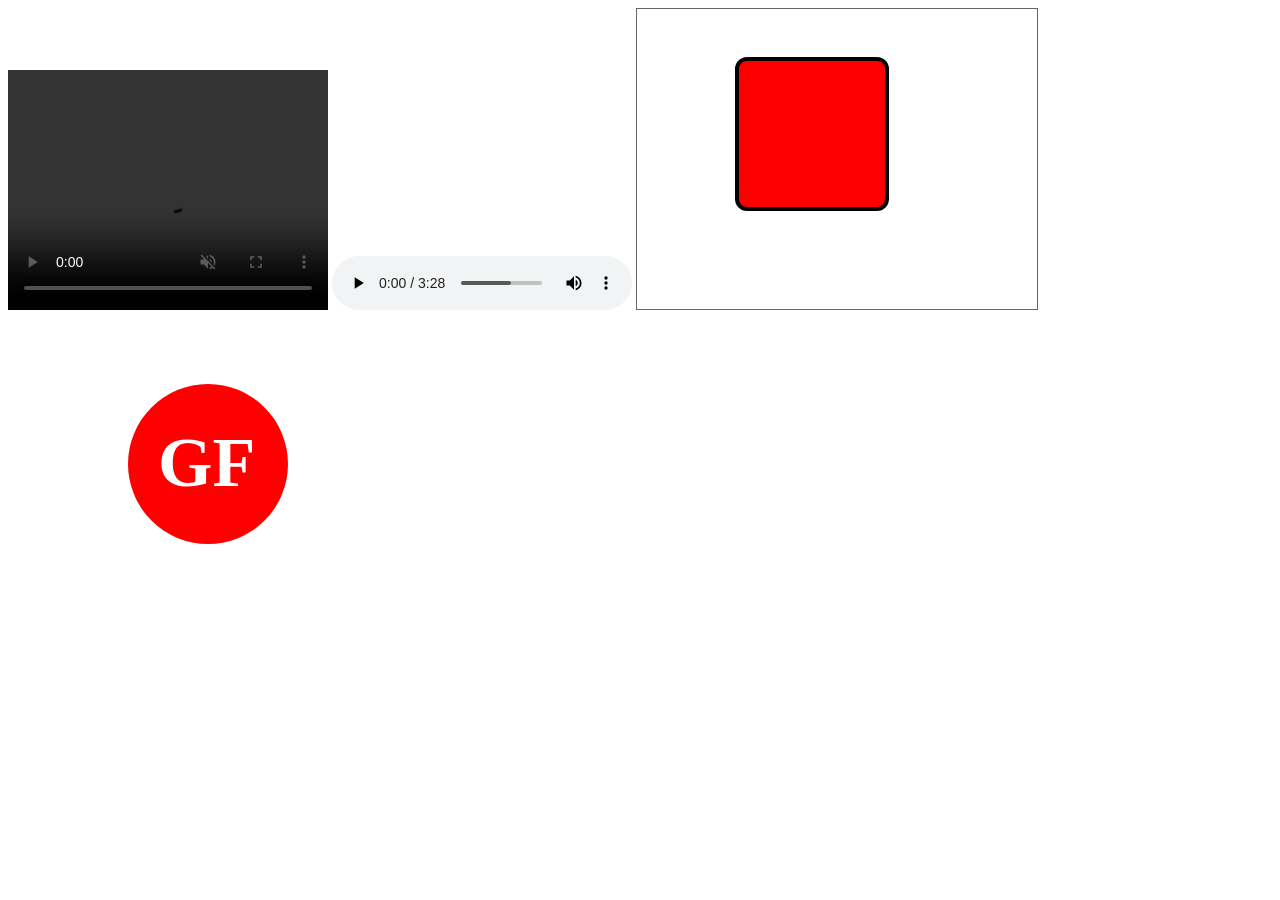
<file: Chapter-2_HTML5-CSS3/Self-Study/BC76_HTML5-CSS3_B4-6_Self-Study_Bake-Webpage/demoMedia-Graphic/index.html>
<!doctype html>
<html lang="en">
  <head>
    <meta charset="UTF-8" />
    <meta name="viewport" content="width=device-width, initial-scale=1.0" />
    <title>Document</title>

    <style>
      .svg1 {
        border: 1px solid #666;
        width: 400px;
        height: 300px;
      }

      .svg1 rect {
        fill: red;
        stroke: black;
        stroke-width: 4px;
        width: 150px;
        height: 150px;
      }

      .svg2 {
        width: 400px;
        height: 300px;
      }

      .svg2 circle {
        fill: red;
      }

      .svg2 text {
        fill: white;
        font-size: 70px;
        font-weight: 700;
      }
    </style>
  </head>
  <body>
    <!-- Thuộc tính controls sẽ tạo cho video những button điều khiển -->
    <!-- Thuộc tính preload chỉ định xem tác giả có cho rằng video nên được tải khi trang tải hay không và tải như thế nào. -->
    <!-- Thuộc tính loop sẽ điều chỉnh giá trị boolean để video chạy lại sau khi kết thức không -->
    <!-- Thuộc tính autoplay điều chỉnh video sẽ tự chạy khi khởi động trang web -->
    <!-- Thuộc tính muted tắt âm thanh khi video được khởi động vì một số trình duyệt sẽ chặn autoplay khi khởi động có âm thanh -->
    <video
      width="320"
      height="240"
      controls
      preload="none"
      loop="true"
      autoplay
      muted
    >
      <source src="./../asset/video.mp4" type="video/mp4" />
    </video>

    <audio controls>
      <source
        src="./../asset/CORTIS (코르티스) REDRED Official MV.mp3"
        type="audio/mpeg"
      />
    </audio>

    <svg class="svg1">
      <rect x="100px" y="50px" rx="10px" ry="10px"></rect>
    </svg>

    <svg class="svg2">
      <circle cx="200px" cy="150px" r="80px"></circle>
      <text x="150px" y="172px">GF</text>
    </svg>
  </body>
</html>
</file>
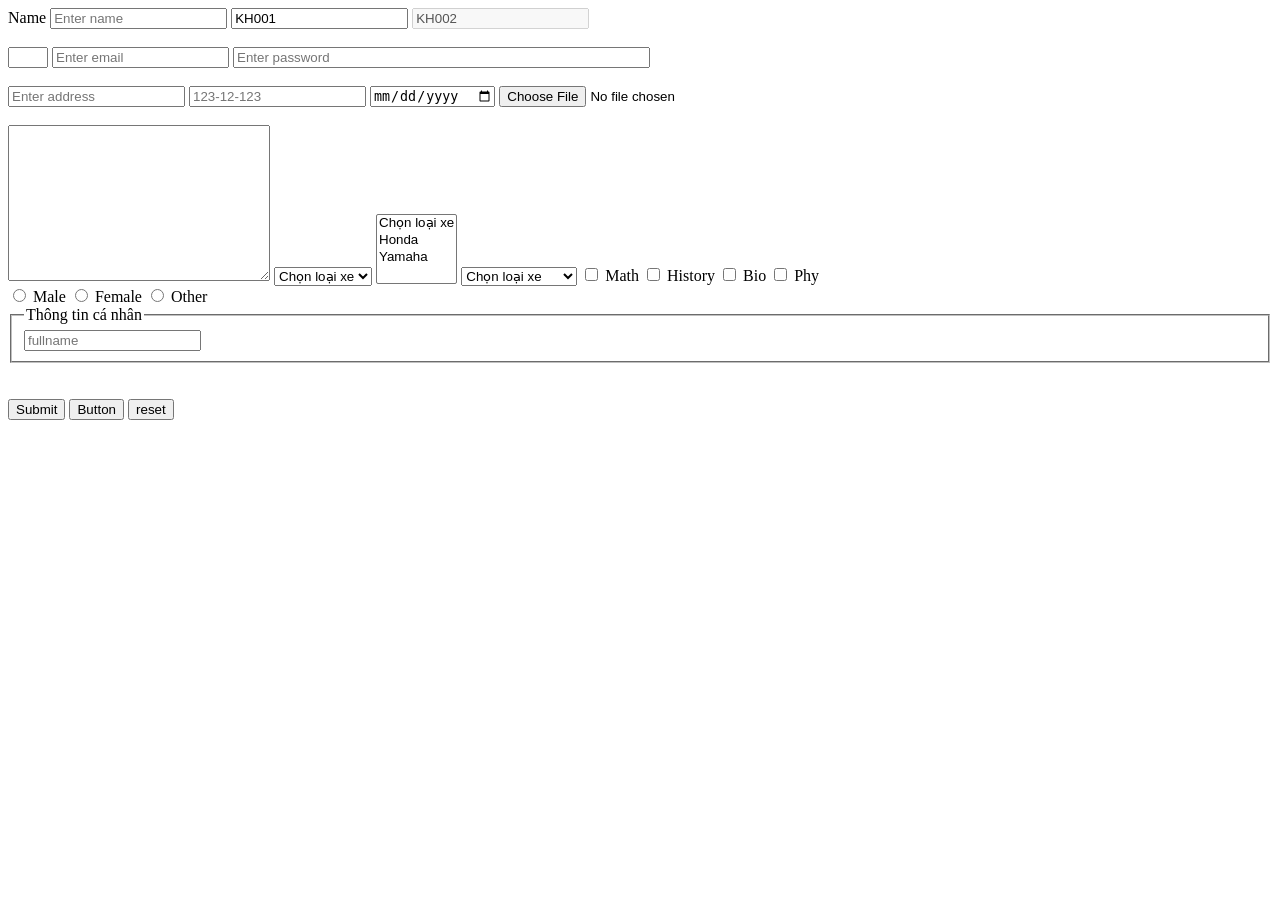
<file: Chapter-2_HTML5-CSS3/Self-Study/BC76_HTML5-CSS3_B4-6_Self-Study_Bake-Webpage/demo/demo.html>
<!doctype html>
<html lang="en">
  <head>
    <meta charset="UTF-8" />
    <meta name="viewport" content="width=device-width, initial-scale=1.0" />
    <title>Document</title>
  </head>
  <body>
    <!-- Thuộc tính action sẽ nhận đường dẫn nhận dữ liệu để xử lý -->
    <!-- Thuộc tính method nhận 2 phương thước GET và POST -->
    <!-- Phương thức GET sẽ truyền dữ liệu lên url lấy dữ liệu để sử lý ở cấc trang khác -->
    <!-- Phương thức POST sẽ lấy dữ liệu ngầm để xử lý không đẩy lên url nhầm bảo mật thông tin (ví dụ tk ngân hàng) -->
    <form action="" method="get">
      <!-- Thẻ label hiển thị title của thẻ input có thuộc tính for nhận id của thẻ input để khi nhấn vào label sẽ được chuyển tới input của id được truyền vào for -->
      <label for="name">Name</label>

      <!-- Thẻ input sẽ tạo ra khung để người dùng có thể nhập dữ liệu vào -->
      <!-- Thuộc tính type text cho phép nhập dữ liệu chữ và số -->
      <!-- Thuộc tính placeholder cho phép nhập nội dung ẩn hướng dẫn sử dụng cho input đó -->
      <!-- Thuộc tính maxlength giới hạn số ký tự nhập vào -->
      <input type="text" id="name" placeholder="Enter name" maxlength="6" />

      <!-- Thuộc tính readonly chỉ cho phép người dùng nhìn không thể thao tác chỉnh sửa input -->
      <input type="text" value="KH001" readonly />

      <!-- Thuộc tính disabled sẽ làm mờ input và chỉ cho phép người dùng nhìn và không thể thao tác sửa input tuy nhiên nó còn có chứ năng khi trong form người dùng tab readonly vẫn sẽ tab vô được như disabled sẽ không tab vô được -->
      <!-- Thuộc tính này còn có thể áp dụng nhiều thẻ khác ngoài input (a, button,...) -->
      <input type="text" value="KH002" disabled />

      <br />
      <br />

      <!-- Thuộc tính type number cho phép nhập dữ liệu số -->
      <!-- Thuộc tính min max giới hạn số click button input tuy nhiên vẫn có thể ghi tay được -->
      <input type="number" name="number" id="" min="1" max="3" />

      <!-- Thuộc tính type email cho phép nhập dữ liệu email và sẽ có validation mặc định nhận dạng kiểu email -->
      <input type="email" name="email" id="" placeholder="Enter email" />

      <!-- Thuộc tính type password cho phép nhập dữ liệu bị ẩn đi -->
      <!-- Thuộc tính size tăng kích thước theo khung input -->
      <input
        type="password"
        name="password"
        placeholder="Enter password"
        size="50"
      />

      <br />
      <br />

      <!-- Thuộc tính required yêu cầu người dùng không được bỏ trống -->
      <input type="text" placeholder="Enter address" required />

      <!-- Thuộc tính type tel sẽ cho phép người dùng nhập sđt -->
      <!-- Thuộc tính pattern định dạng nhận dữ liệu -->
      <input
        type="tel"
        name=""
        id=""
        pattern="[0-9]{3}-[0-9]{2}-[0-9]{3}"
        placeholder="123-12-123"
      />

      <!-- Thuộc tính type date sẽ cho phép người dùng chọn ngày -->
      <input type="date" name="" id="" />
      <!-- Thuộc tính type file sẽ cho phép người dùng chọn file để up -->
      <input type="file" name="" id="" />

      <br />
      <br />

      <!-- Thẻ textarea tạo ra khung lớn để người dùng có nhập dữ liệu -->
      <!-- Thuộc tính rows và cols để chỉnh sửa độ lớn của khung nhập liệu -->
      <textarea name="" id="" rows="10" cols="30"></textarea>

      <!-- combobox / dropdown -->
      <select name="" id="">
        <option value="">Chọn loại xe</option>
        <option value="">Honda</option>
        <option value="">Yamaha</option>
      </select>

      <!-- Chọn nhiều loại -->
      <select name="" id="" multiple>
        <option value="">Chọn loại xe</option>
        <option value="">Honda</option>
        <option value="">Yamaha</option>
      </select>

      <!-- Gôm nhóm dropdown -->
      <select name="" id="">
        <option value="">Chọn loại xe</option>
        <optgroup>
          <option value="">Chọn xe máy</option>
          <option value="">Honda</option>
          <option value="">Yamaha</option>
        </optgroup>
        <optgroup>
          <option value="">Chọn xe đạp</option>
          <option value="">Martin</option>
          <option value="">Pega</option>
        </optgroup>
      </select>

      <!-- checkbox -->
      <input type="checkbox" name="subject" id="math" value="math" />
      <label for="math">Math</label>
      <input type="checkbox" name="subject" id="history" value="history" />
      <label for="history">History</label>
      <input type="checkbox" name="subject" id="bio" value="bio" />
      <label for="bio">Bio</label>
      <input type="checkbox" name="subject" id="phy" value="phy" />
      <label for="phy">Phy</label>

      <br />

      <!-- Radio -->
      <input type="radio" name="gender" id="male" value="male" />
      <label for="male">Male</label>
      <input type="radio" name="gender" id="female" value="female" />
      <label for="female">Female</label>
      <input type="radio" name="gender" id="other" value="other" />
      <label for="other">Other</label>
      <br />

      <!-- Gôm nhóm form -->
      <fieldset>
        <legend>Thông tin cá nhân</legend>
        <input type="text" placeholder="fullname" />
      </fieldset>

      <br />
      <br />

      <button type="submit">Submit</button>

      <!-- Thuộc tính type button khi nhấn gửi dữ liệu sẽ không load lại trang -->
      <input type="button" value="Button" />

      <!-- Thuộc tính type reset sẽ clear nội dung của form -->
      <input type="reset" value="reset" />
    </form>
  </body>
</html>
</file>
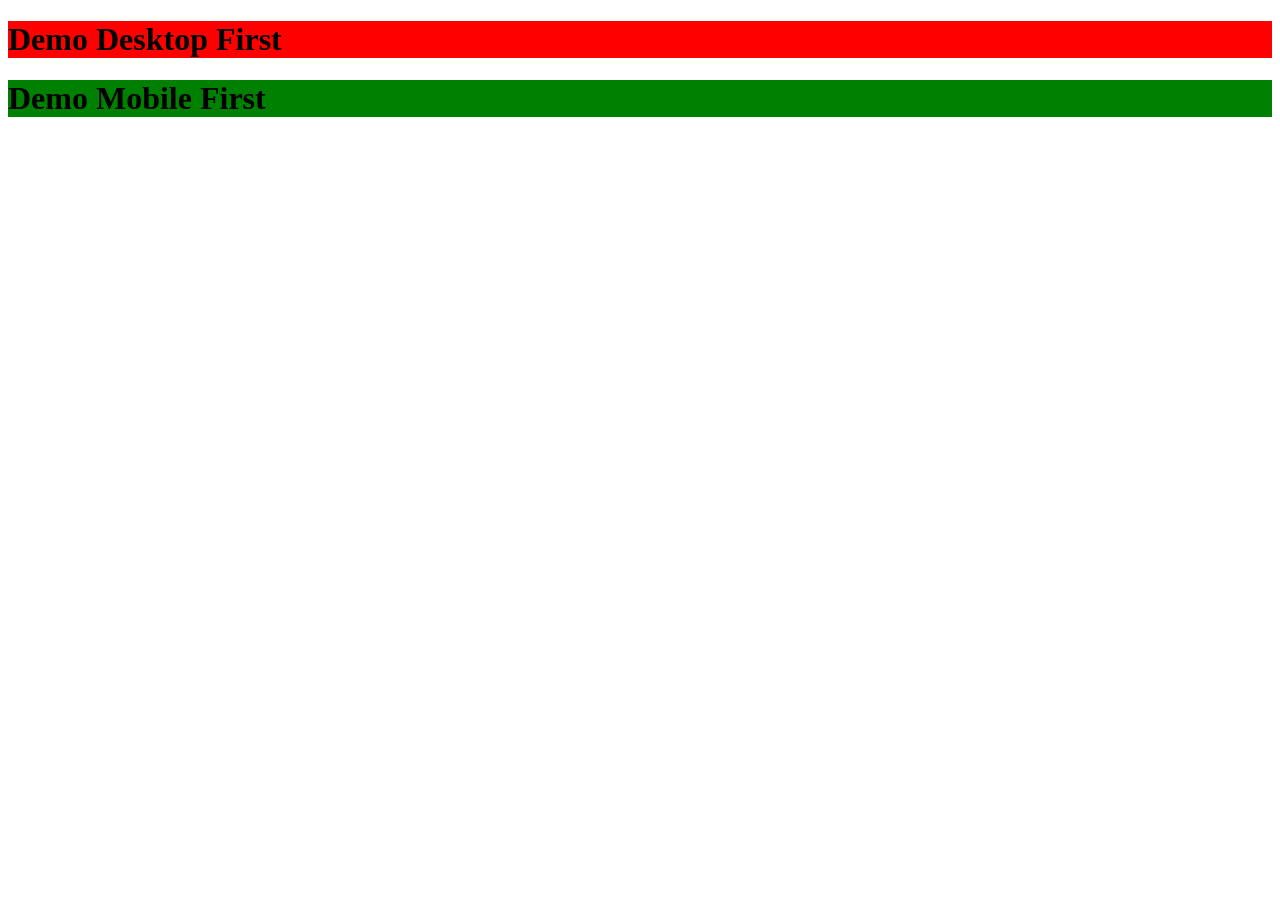
<file: Chapter-3_BOOSTRAP/Self-study/BC76_BOOSTRAP_B7-8_Self-Study_Instruction-Cyber-Webpage/demo_resposive/demo.html>
<!doctype html>
<html lang="en">
  <head>
    <meta charset="UTF-8" />
    <meta name="viewport" content="width=device-width, initial-scale=1.0" />
    <title>Document</title>
    <link rel="stylesheet" href="./demo.css" />
  </head>
  <body>
    <h1 class="desktop">Demo Desktop First</h1>
    <h1 class="mobile">Demo Mobile First</h1>
  </body>
</html>
</file>
<file: Chapter-3_BOOSTRAP/Self-study/BC76_BOOSTRAP_B7-8_Self-Study_Instruction-Cyber-Webpage/demo_resposive/demo.css>
/* Code mặc định cho toàn màn hình */
.desktop {
  background-color: red;
}

/* screen, speech, print, all */
@media screen and (max-width: 1200px) {
  /* Code CSS cho vùng nhỏ hơn hoặc nhỏ hơn 1200px */
  .desktop {
    background-color: purple;
  }
}

@media screen and (max-width: 992px) {
  /* Code CSS cho vùng nhỏ hơn hoặc nhỏ hơn 992px */
  .desktop {
    background-color: pink;
  }
}

.mobile {
  background-color: red;
}

@media screen and (min-width: 576px) {
  /* Code css cho vùng màn hình lơn hơn và bằng 576px */
  .mobile {
    background-color: orange;
  }
}

@media screen and (min-width: 768px) {
  /* Code css cho vùng màn hình lơn hơn và bằng 768px */
  .mobile {
    background-color: green;
  }
}
</file>
